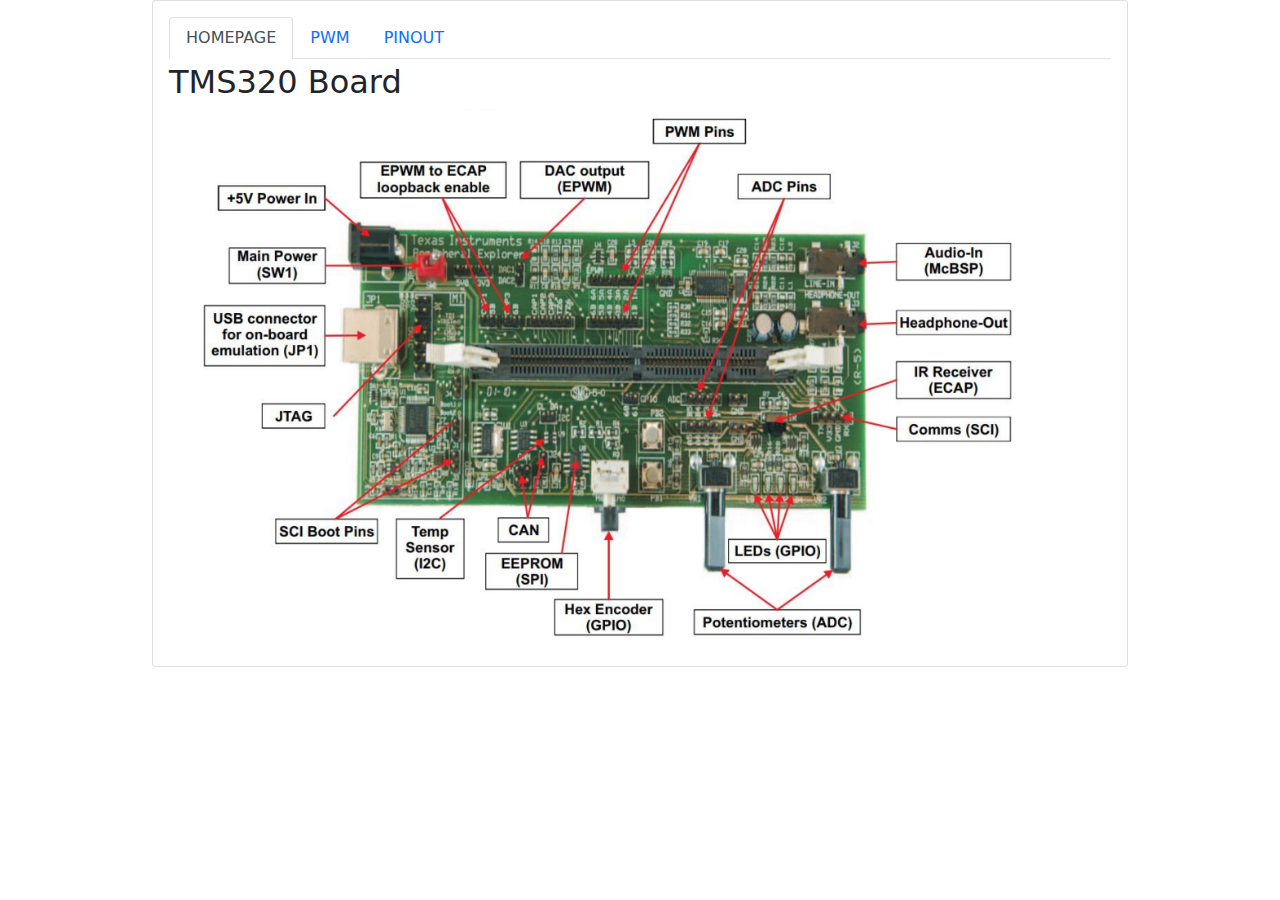
<file: index.html>
<!DOCTYPE html>
<html lang="en">
<head>
    <meta charset="UTF-8">
    <title>TMS320 Calculator</title>
    <link rel="stylesheet" href="css/bootstrap.min.css">
    <link rel="stylesheet" href="css/bootstrap-grid.min.css">
    <link rel="stylesheet" href="css/bootstrap-reboot.min.css">
    <link rel="stylesheet" href="css/bootstrap-utilities.min.css">
    <link href="css/style.css" rel="stylesheet">
    <link href="img/favicon.ico" rel="icon">
</head>
<body>
<div class="container" id="main">
    <div class="card">
        <div class="card-body">
            <ul class="nav nav-tabs">
                <li class="nav-item">
                    <a class="nav-link active" href="">HOMEPAGE</a>
                </li>
                <li class="nav-item">
                    <a class="nav-link" href="pwm/">PWM</a>
                </li>
                <li class="nav-item">
                    <a class="nav-link" href="pinout/">PINOUT</a>
                </li>
            </ul>
            <h2 class="card-title mt-1">TMS320 Board</h2>
            <img alt="TMS320" class="mx-auto" id="board-image" src="img/tms320board.png">
        </div>
    </div>
</div>

</body>
</html>
</file>
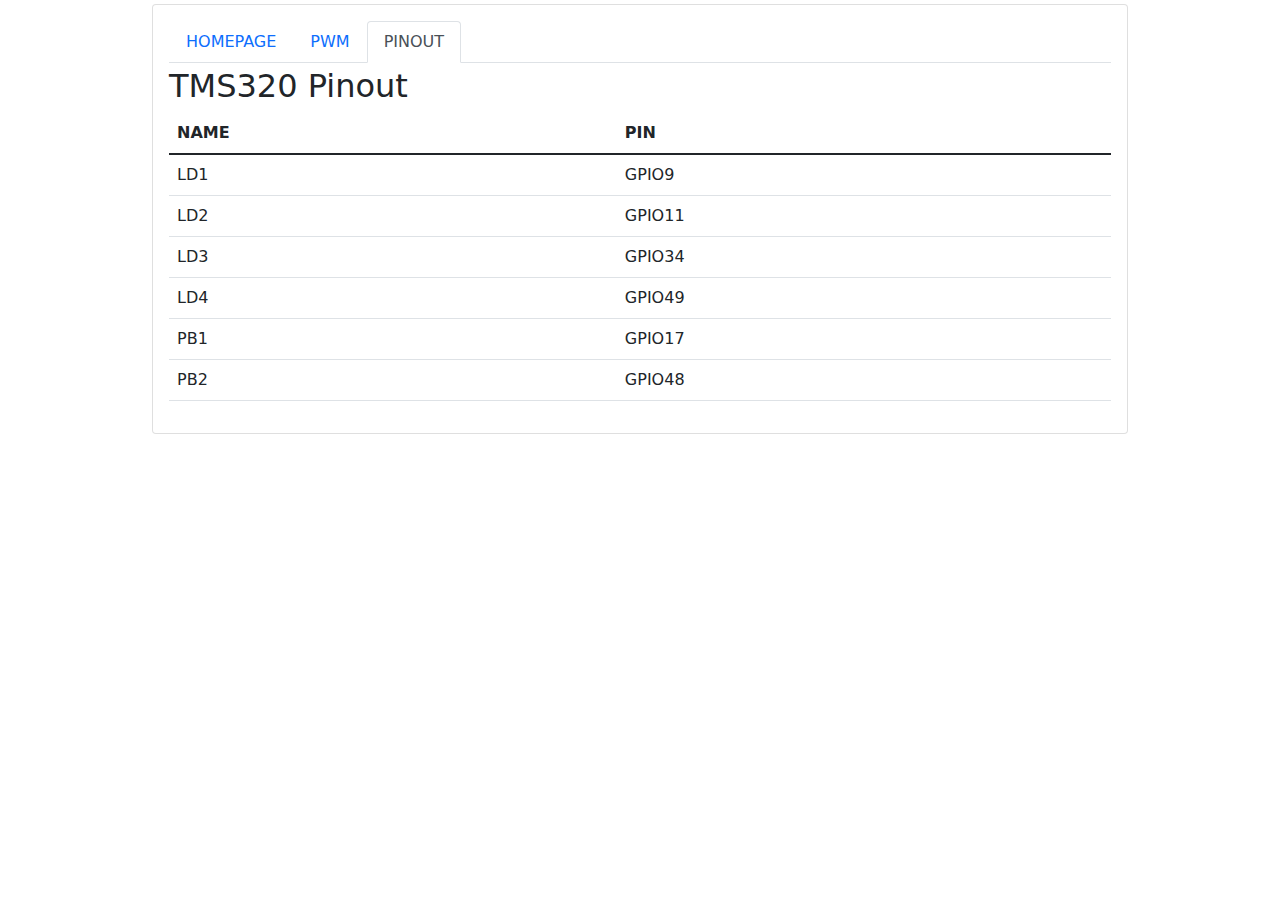
<file: pinout/index.html>
<!DOCTYPE html>
<html lang="en">
<head>
    <meta charset="UTF-8">
    <title>TMS320 Pinout</title>
    <link href="../css/bootstrap.min.css" rel="stylesheet">
    <link href="../css/bootstrap-grid.min.css" rel="stylesheet">
    <link href="../css/bootstrap-reboot.min.css" rel="stylesheet">
    <link href="../css/bootstrap-utilities.min.css" rel="stylesheet">
    <link href="../css/style.css" rel="stylesheet">
    <link href="../img/favicon.ico" rel="icon">
</head>
<body>
<div class="container mx-auto mt-1" id="main">
    <div class="card mx-auto">
        <div class="card-body">
            <ul class="nav nav-tabs">
                <li class="nav-item">
                    <a class="nav-link" href="../">HOMEPAGE</a>
                </li>
                <li class="nav-item">
                    <a class="nav-link" href="../pwm/">PWM</a>
                </li>
                <li class="nav-item">
                    <a class="nav-link active" href="">PINOUT</a>
                </li>
            </ul>
            <h2 class="card-title mt-1">TMS320 Pinout</h2>
            <table class="table table-hover">
                <thead>
                <tr>
                    <th>NAME</th>
                    <th>PIN</th>
                </tr>
                </thead>
                <tbody>
                <tr>
                    <td>LD1</td>
                    <td>GPIO9</td>
                </tr>
                <tr>
                    <td>LD2</td>
                    <td>GPIO11</td>
                </tr>
                <tr>
                    <td>LD3</td>
                    <td>GPIO34</td>
                </tr>
                <tr>
                    <td>LD4</td>
                    <td>GPIO49</td>
                </tr>
                <tr>
                    <td>PB1</td>
                    <td>GPIO17</td>
                </tr>
                <tr>
                    <td>PB2</td>
                    <td>GPIO48</td>
                </tr>
                </tbody>
            </table>
        </div>
    </div>
</div>

</body>
</html>
</file>
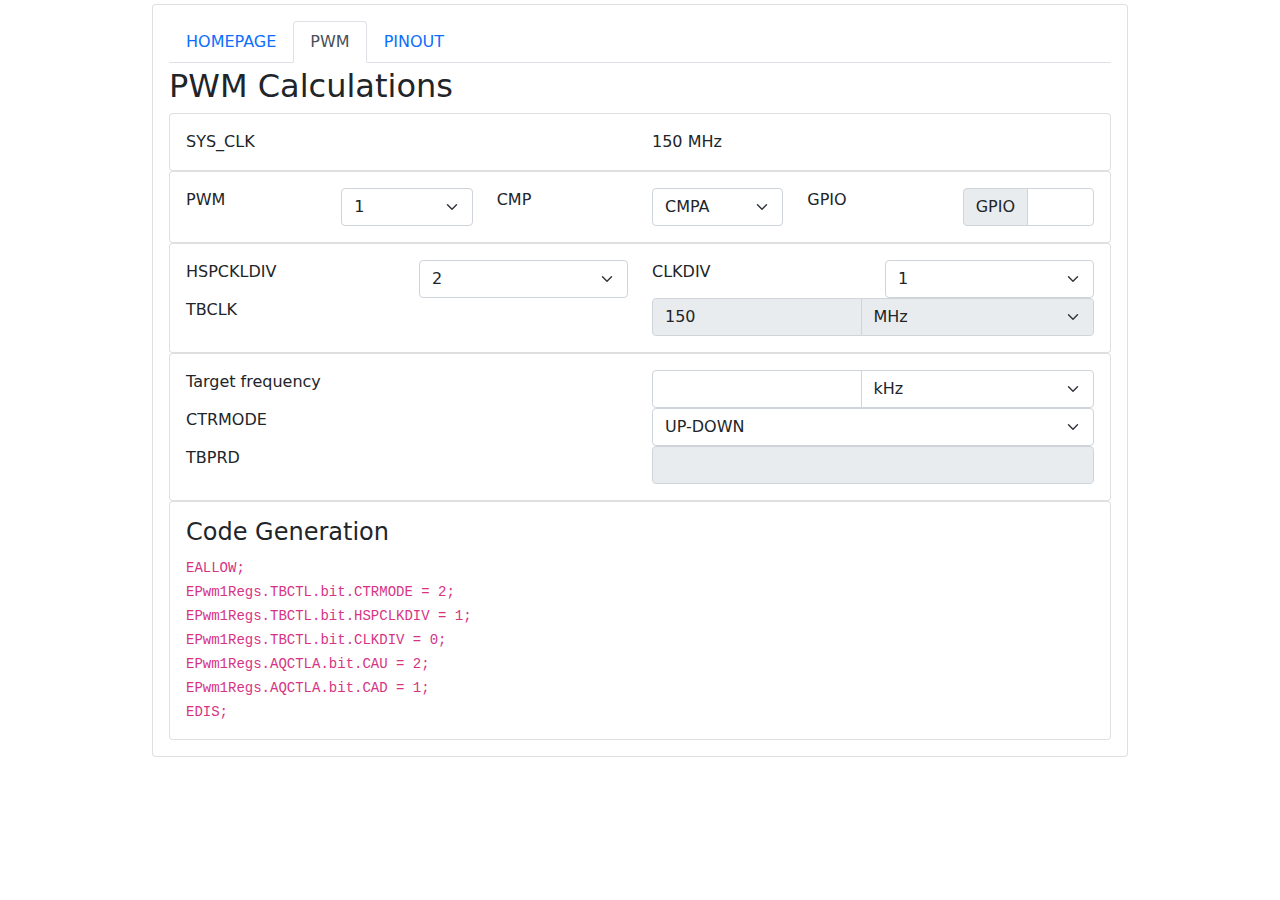
<file: pwm/index.html>
<!DOCTYPE html>
<!--suppress HtmlFormInputWithoutLabel -->
<html lang="en">
<head>
    <meta charset="UTF-8">
    <title>TMS320 PWM Calculator</title>
    <link href="../css/bootstrap.min.css" rel="stylesheet">
    <link href="../css/bootstrap-grid.min.css" rel="stylesheet">
    <link href="../css/bootstrap-reboot.min.css" rel="stylesheet">
    <link href="../css/bootstrap-utilities.min.css" rel="stylesheet">
    <link href="../css/style.css" rel="stylesheet">
    <link href="../img/favicon.ico" rel="icon">
</head>
<body>
<div class="container mx-auto mt-1" id="main">
    <div class="card mx-auto">
        <div class="card-body">
            <ul class="nav nav-tabs">
                <li class="nav-item">
                    <a class="nav-link" href="../">HOMEPAGE</a>
                </li>
                <li class="nav-item">
                    <a class="nav-link active" href="">PWM</a>
                </li>
                <li class="nav-item">
                    <a class="nav-link" href="../pinout/">PINOUT</a>
                </li>
            </ul>
            <h2 class="card-title mt-1">PWM Calculations</h2>
            <div class="card">
                <div class="card-body">
                    <div class="row">
                        <div class="col">SYS_CLK</div>
                        <div class="col">150 MHz</div>
                    </div>
                </div>
            </div>
            <div class="card">
                <div class="card-body">
                    <div class="row">
                        <div class="col">
                            <label for="pwm-num">PWM</label>
                        </div>
                        <div class="col">
                            <select class="form-select" id="pwm-num" name="pwm-num" onchange="generateCode()">
                                <option value="1">1</option>
                                <option value="2">2</option>
                                <option value="3">3</option>
                                <option value="4">4</option>
                                <option value="5">5</option>
                                <option value="6">6</option>
                            </select>
                        </div>
                        <div class="col">
                            <label for="cmp-select">CMP</label>
                        </div>
                        <div class="col">
                            <select class="form-select" id="cmp-select" name="cmp-select" onchange="changeCmpLabel()">
                                <option value="CMPA">CMPA</option>
                                <option value="CMPB">CMPB</option>
                            </select>
                        </div>
                        <div class="col">
                            <label for="gpio">GPIO</label>
                        </div>
                        <div class="col">
                            <div class="input-group">
                                <span class="input-group-text">GPIO</span>
                                <input class="form-control" id="gpio" max="64" min="0" name="gpio"
                                       onchange="generateCode()"
                                       type="number">
                            </div>
                        </div>
                    </div>
                </div>
            </div>
            <div class="card">
                <div class="card-body">
                    <div class="row">
                        <div class="col">
                            <label for="hspclkdiv">HSPCKLDIV</label>
                        </div>
                        <div class="col">
                            <select class="form-control form-select" id="hspclkdiv" name="hspclkdiv"
                                    onchange="calculateTbClk(); calculateTbPrd();">
                                <option value="0">1</option>
                                <option selected value="1">2</option>
                                <option value="2">4</option>
                                <option value="3">6</option>
                                <option value="4">8</option>
                                <option value="5">10</option>
                                <option value="6">12</option>
                                <option value="7">14</option>
                            </select>
                        </div>
                        <div class="col">
                            <label for="clkdiv">CLKDIV</label>
                        </div>
                        <div class="col">
                            <select class="form-control form-select" id="clkdiv" name="clkdiv"
                                    onchange="calculateTbClk(); calculateTbPrd();">
                                <option value="0">1</option>
                                <option value="1">2</option>
                                <option value="2">4</option>
                                <option value="3">8</option>
                                <option value="4">16</option>
                                <option value="5">32</option>
                                <option value="6">64</option>
                                <option value="7">128</option>
                            </select>
                        </div>
                    </div>
                    <div class="row">
                        <div class="col">
                            <label for="tbclk">TBCLK</label>
                        </div>
                        <div class="col">
                            <div class="input-group">
                                <input class="form-control" id="tbclk" name="tbclk" readonly type="number">
                                <select class="form-control form-select" id="tbclk-freq-unit" name="tbclk-freq-unit"
                                        readonly>
                                    <option value="hz">Hz</option>
                                    <option value="khz">kHz</option>
                                    <option selected value="mhz">MHz</option>
                                </select>
                            </div>
                        </div>
                    </div>
                </div>
            </div>
            <div class="card">
                <div class="card-body">
                    <div class="row">
                        <div class="col">
                            <label for="target-freq">Target frequency</label>
                        </div>
                        <div class="col">
                            <div class="input-group">
                                <input class="form-control" id="target-freq" min="0" onchange="calculateTbPrd()"
                                       type="number">
                                <select class="form-control form-select" id="target-freq-unit" name="target-freq-unit"
                                        onchange="calculateTbPrd()">
                                    <option value="hz">Hz</option>
                                    <option selected value="khz">kHz</option>
                                    <option value="mhz">MHz</option>
                                </select>
                            </div>

                        </div>
                    </div>
                    <div class="row">
                        <div class="col">
                            <label for="ctrmode">CTRMODE</label>
                        </div>
                        <div class="col">
                            <select class="form-control form-select" id="ctrmode" name="ctrmode"
                                    onchange="calculateTbPrd()">
                                <option value="0">UP</option>
                                <option value="1">DOWN</option>
                                <option selected value="2">UP-DOWN</option>
                            </select>
                        </div>
                    </div>
                    <div class="row">
                        <div class="col">
                            <label for="tbprd">TBPRD</label>
                        </div>
                        <div class="col">
                            <input class="form-control" id="tbprd" name="tbprd" readonly type="number">
                        </div>
                    </div>
                </div>
            </div>
            <div class="card" id="duty-card">
                <div class="card-body">
                    <div class="row">
                        <div class="col">
                            <label for="duty">Duty</label>
                        </div>
                        <div class="col">
                            <div class="input-group">
                                <input class="form-control" id="duty" max="100" min="0" onchange="calculateCmp()"
                                       step="0.1"
                                       type="number">
                                <span class="input-group-text">%</span>
                            </div>
                        </div>
                    </div>
                    <div class="row">
                        <div class="col">
                            <label for="cmp" id="cmp-label">CMPA</label>
                        </div>
                        <div class="col">
                            <input class="form-control" id="cmp" name="cmp" readonly type="number">
                        </div>
                    </div>
                </div>
            </div>
            <div class="card" id="code-card">
                <div class="card-body">
                    <div id="code"></div>
                </div>
            </div>
        </div>
    </div>
</div>
<script src="../js/jquery-3.6.0.min.js" type="text/javascript"></script>
<script src="../js/bootstrap.bundle.min.js" type="text/javascript"></script>
<script src="../js/pwmCodeGeneration.js" type="text/javascript"></script>
<script src="../js/pwmTms320calc.js" type="text/javascript"></script>
<script type="text/javascript">
    var tooltipTriggerList = [].slice.call(document.querySelectorAll('[data-bs-toggle="tooltip"]'));
    var tooltipList = tooltipTriggerList.map(function (tooltipTriggerEl) {
        return new bootstrap.Tooltip(tooltipTriggerEl)
    })
</script>
<script>
    $('#duty-card').hide();
    $('#code-card').hide();
    calculateTbClk();
    calculateTbPrd();
</script>
</body>
</html>
</file>
<file: css/style.css>
#main {
    max-width: 1000px;
}

#board-image {
    width: 100%;
}
</file>
